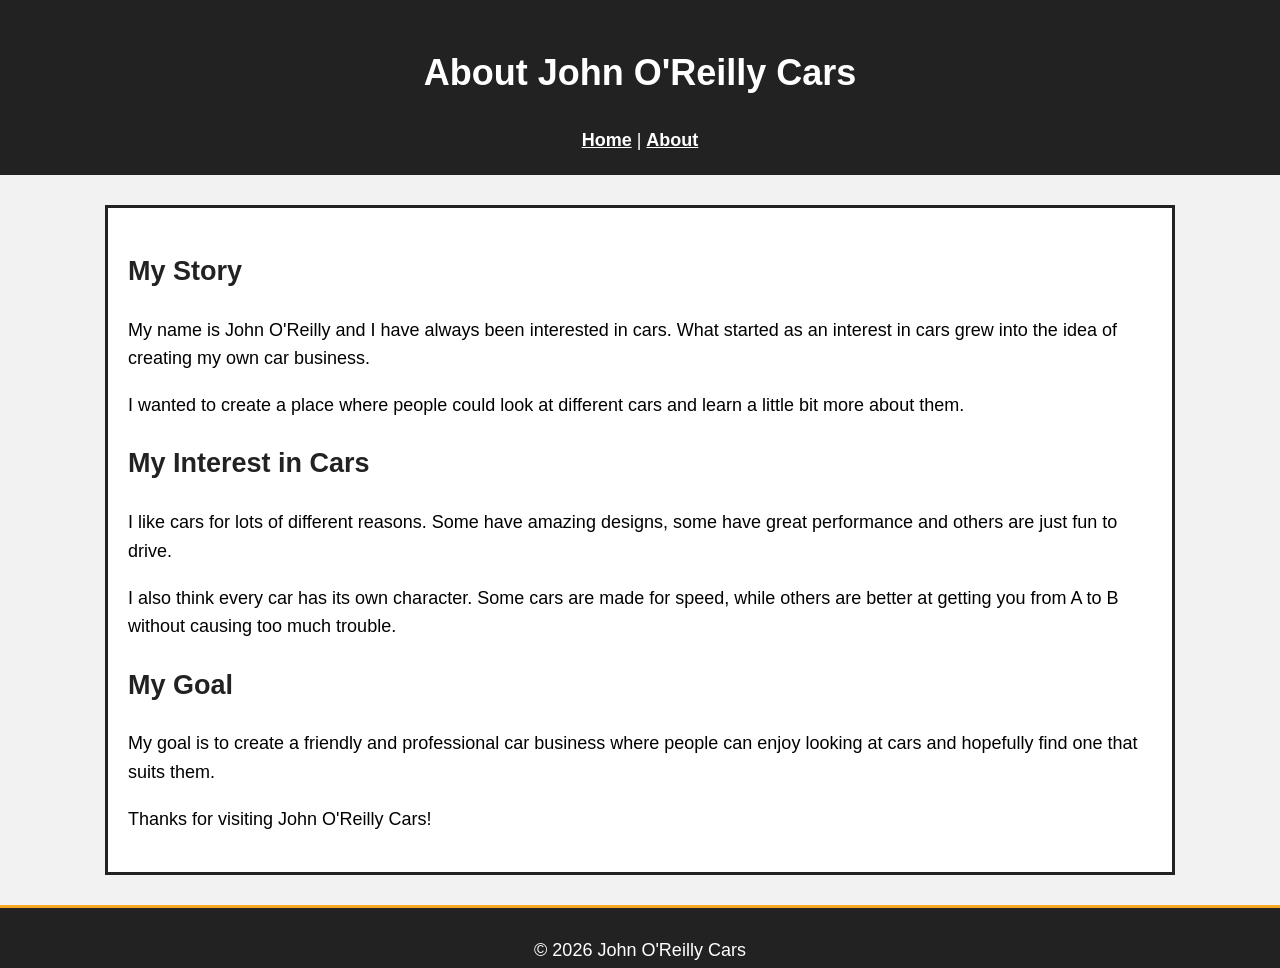
<file: about.html>
<!DOCTYPE html>
<html lang="en">
<head>
    <meta charset="UTF-8">
    <meta name="viewport" content="width=device-width, initial-scale=1.0">
    <title>About - John O'Reilly Cars</title>
    <link rel="stylesheet" href="css/style.css">
</head>

<body>

    <header>
        <h1>About John O'Reilly Cars</h1>

        <nav>
            <a href="index.html">Home</a> |
            <a href="about.html">About</a>
        </nav>
    </header>

    <main>

        <h2>My Story</h2>

        <p>
            My name is John O'Reilly and I have always been
            interested in cars. What started as an interest in
            cars grew into the idea of creating my own car business.
        </p>

        <p>
            I wanted to create a place where people could look
            at different cars and learn a little bit more about
            them.
        </p>

        <h2>My Interest in Cars</h2>

        <p>
            I like cars for lots of different reasons. Some have
            amazing designs, some have great performance and others
            are just fun to drive.
        </p>

        <p>
            I also think every car has its own character. Some cars
            are made for speed, while others are better at getting
            you from A to B without causing too much trouble.
        </p>

        <h2>My Goal</h2>

        <p>
            My goal is to create a friendly and professional car
            business where people can enjoy looking at cars and
            hopefully find one that suits them.
        </p>

        <p>
            Thanks for visiting John O'Reilly Cars!
        </p>

    </main>

    <footer>
        <p>&copy; 2026 John O'Reilly Cars</p>
    </footer>

</body>
</html>
</file>
<file: css/style.css>
/* Main stylesheet for John O'Reilly Cars */

/* Accessibility (dyslexia): simple sans-serif font, larger text,
   extra line spacing and left-aligned (not justified) text */
body {
    font-family: Arial, sans-serif;
    font-size: 18px;
    line-height: 1.6;
    margin: 0;
    background-color: #f2f2f2;
}

main p {
    text-align: left;
}

/* Task 3: Background image (ID selector, home page only) */
#home {
    background-image: url("https://images.unsplash.com/photo-1492144534655-ae79c964c9d7");
    background-size: cover;
    background-position: center;
    background-repeat: no-repeat;
}

header {
    background-color: #222222;
    color: white;
    padding: 20px;
    text-align: center;
}

/* Class selector */
.tagline {
    font-style: italic;
    color: #f5a623;
}

/* Descendant selector */
/* Accessibility (colour blindness): links are underlined and bold,
   so they don't rely on colour alone */
nav a {
    color: white;
    font-weight: bold;
    text-decoration: underline;
}

/* Pseudo-class selector */
nav a:hover {
    color: #f5a623;
}

/* Task 2: Box model - white box keeps text readable over the background */
/* Accessibility (visual impairment): high contrast, dark text on white */
main {
    width: 80%;
    margin: 30px auto;
    padding: 20px;
    border: 3px solid #222222;
    background-color: white;
}

h2 {
    color: #222222;
}

/* Task 2: Box model */
footer {
    height: 40px;
    margin-top: 30px;
    padding: 10px;
    border-top: 3px solid #f5a623;
    background-color: #222222;
    color: white;
    text-align: center;
}
</file>
